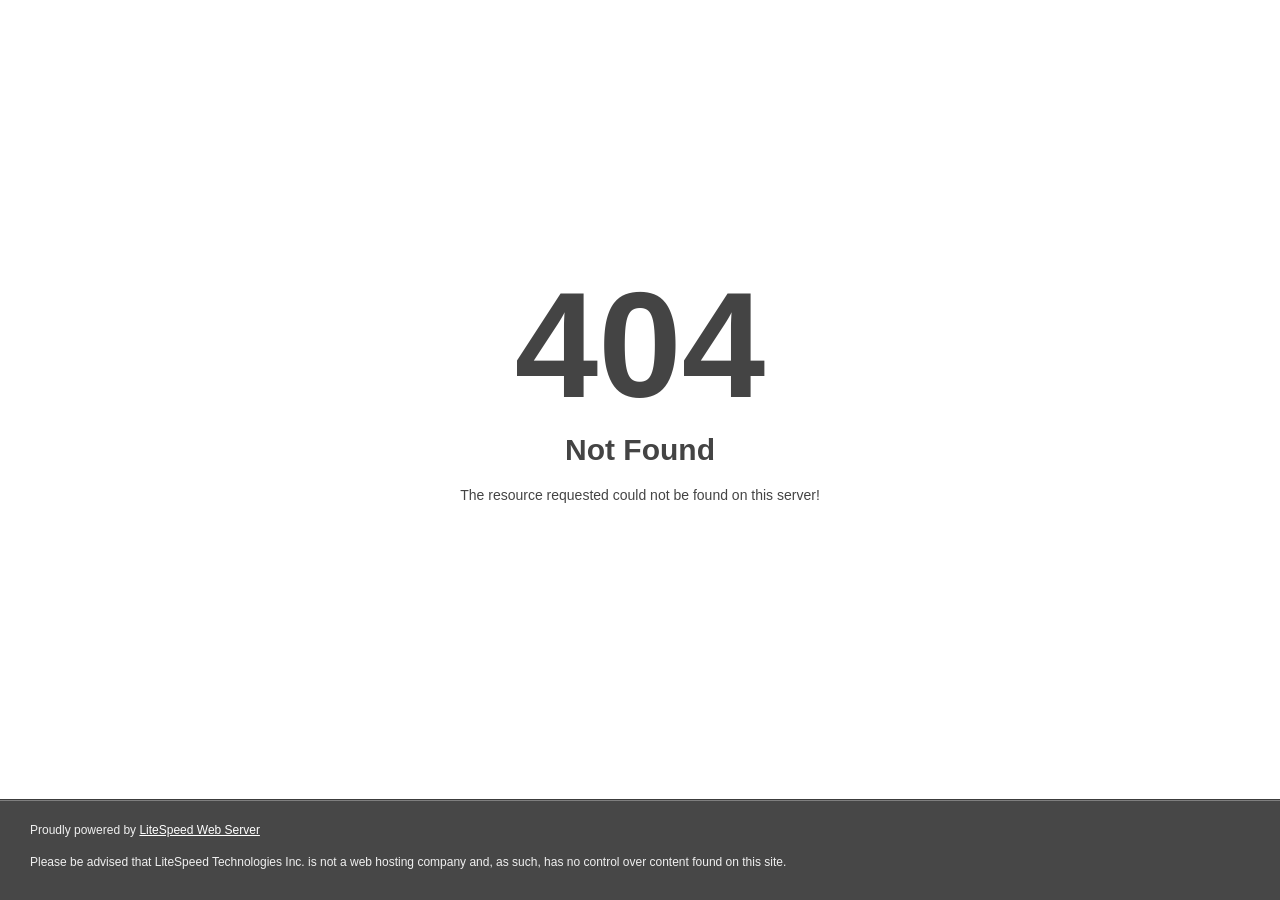
<file: resources/views/frontend/index-1.html>
<!DOCTYPE html>
<html style="height:100%">
<head>
<meta name="viewport" content="width=device-width, initial-scale=1, shrink-to-fit=no" />
<title> 404 Not Found
</title></head>
<body style="color: #444; margin:0;font: normal 14px/20px Arial, Helvetica, sans-serif; height:100%; background-color: #fff;">
<div style="height:auto; min-height:100%; ">     <div style="text-align: center; width:800px; margin-left: -400px; position:absolute; top: 30%; left:50%;">
        <h1 style="margin:0; font-size:150px; line-height:150px; font-weight:bold;">404</h1>
<h2 style="margin-top:20px;font-size: 30px;">Not Found
</h2>
<p>The resource requested could not be found on this server!</p>
</div></div><div style="color:#f0f0f0; font-size:12px;margin:auto;padding:0px 30px 0px 30px;position:relative;clear:both;height:100px;margin-top:-101px;background-color:#474747;border-top: 1px solid rgba(0,0,0,0.15);box-shadow: 0 1px 0 rgba(255, 255, 255, 0.3) inset;">
<br>Proudly powered by  <a style="color:#fff;" href="http://www.litespeedtech.com/error-page">LiteSpeed Web Server</a><p>Please be advised that LiteSpeed Technologies Inc. is not a web hosting company and, as such, has no control over content found on this site.</p></div></body></html>
</file>
